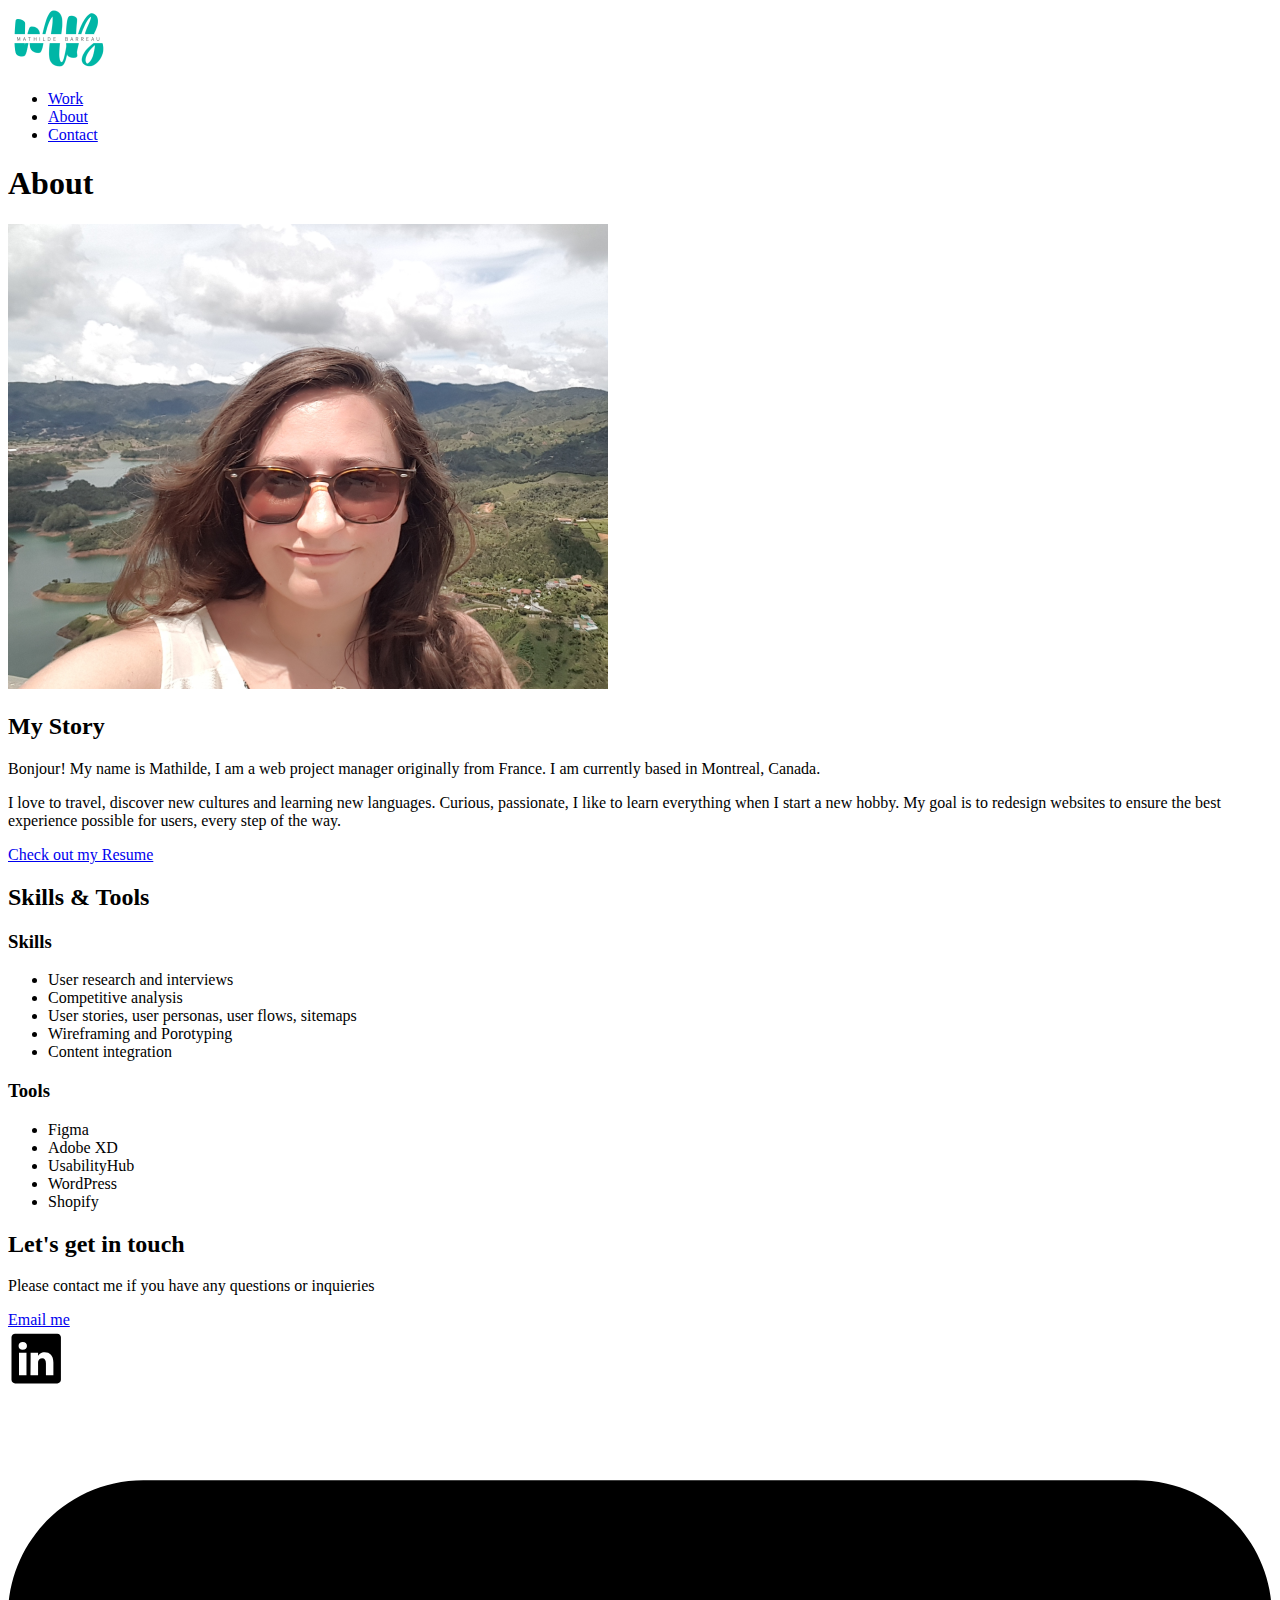
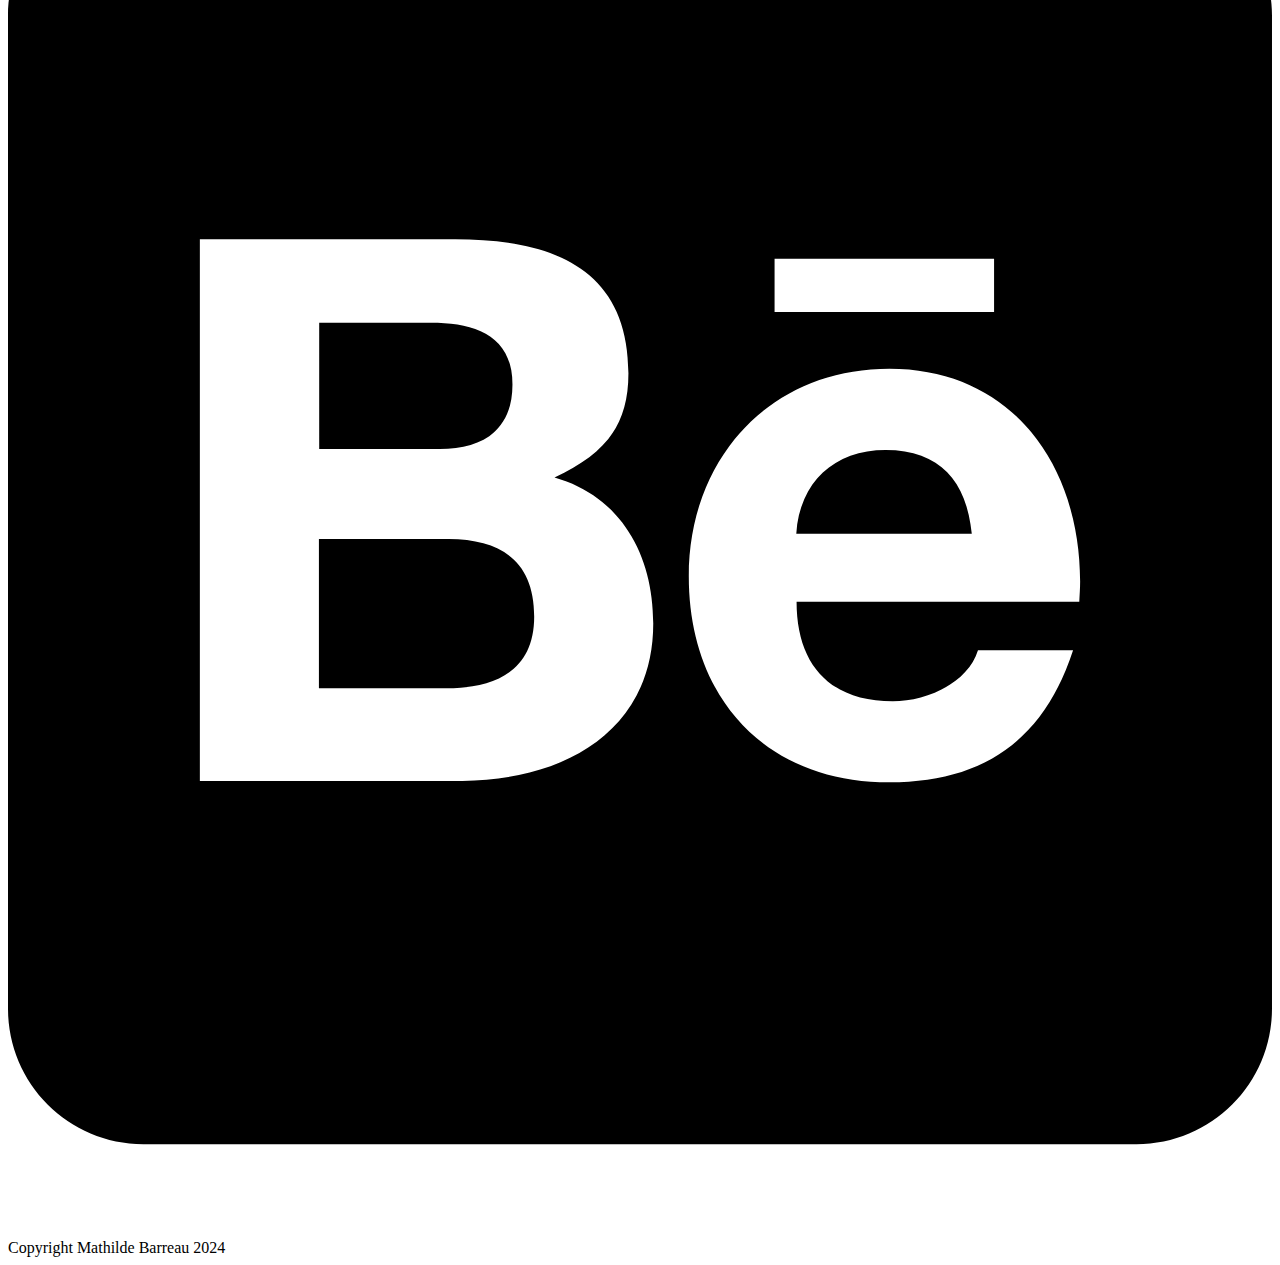
<file: about.html>
<!DOCTYPE html>
<html lang="en">

<head>
    <meta charset="UTF-8">
    <meta name="viewport" content="width=device-width, initial-scale=1.0">
    <title>About</title>
</head>

<body>

    <header>
        <picture>
            <source media="(max-width:500px)" srcset="img_Logo">
            <img src="img/img_Logo.png" alt="Mathilde" >
        </picture>
            <ul>
                <li><a href="index.html">Work</a></li>
                <li><a href="about.html">About</a></li>
                <li><a href="#contact">Contact</a></li>
            </ul>
    </header>

    <main>
        <div>
            <div>
                <h1>About</h1>
            </div>
        </div>

        <div>
            <picture>
                <source srcset="img_Headshot_600" media="(max-width:767px)">
                <img src="img/img_Headshot_600 px.png" alt="Profile Image">
            </picture>
        </div>

        <div>
            <h2>My Story</h2>
            <p>Bonjour! My name is Mathilde, I am a web project manager originally from France. I am currently based in Montreal, Canada. </p>
            <p>I love to travel, discover new cultures and learning new languages. Curious, passionate, I like to learn everything when I start a new hobby.
                My goal is to redesign websites to ensure the best experience possible for users, every step of the way.</p>
            
            <a href="files/files_CV_Mathilde Barreau.pdf" target="_blank" download>Check out my Resume </a>

        </div>

        <div>
            <div>
                <h2>Skills & Tools</h2>
            </div>
            <div>
                <h3>Skills</h3>
                <ul>
                    <li>User research and interviews</li>
                    <li>Competitive analysis</li>
                    <li>User stories, user personas, user flows, sitemaps</li>
                    <li>Wireframing and Porotyping</li>
                    <li>Content integration</li>
                </ul>
            </div>
            <div>
                <h3>Tools</h3>
                <ul>
                    <li>Figma</li>
                    <li>Adobe XD</li>
                    <li>UsabilityHub</li>
                    <li>WordPress</li>
                    <li>Shopify</li>
                </ul>
            </div>

        </div>

    </main>

</body>

<footer id="contact">
    <div>
        <h2>Let's get in touch</h2>
        <p>Please contact me if you have any questions or inquieries</p>

        <div> <a href="matoche.barr@outlook.fr">Email me</a> </div>

        <div>
            <a href="https://www.linkedin.com/in/mathilde-barreau-865b6576" target="_blank">
                <svg enable-background="new 0 0 56.693 56.693" height="56.693px" id="Layer_1" version="1.1" viewBox="0 0 56.693 56.693" width="56.693px" xml:space="preserve" xmlns="http://www.w3.org/2000/svg" xmlns:xlink="http://www.w3.org/1999/xlink"><g><path d="M30.071,27.101v-0.077c-0.016,0.026-0.033,0.052-0.05,0.077H30.071z"/><path d="M49.265,4.667H7.145c-2.016,0-3.651,1.596-3.651,3.563v42.613c0,1.966,1.635,3.562,3.651,3.562h42.12   c2.019,0,3.654-1.597,3.654-3.562V8.23C52.919,6.262,51.283,4.667,49.265,4.667z M18.475,46.304h-7.465V23.845h7.465V46.304z    M14.743,20.777h-0.05c-2.504,0-4.124-1.725-4.124-3.88c0-2.203,1.67-3.88,4.223-3.88c2.554,0,4.125,1.677,4.175,3.88   C18.967,19.052,17.345,20.777,14.743,20.777z M45.394,46.304h-7.465V34.286c0-3.018-1.08-5.078-3.781-5.078   c-2.062,0-3.29,1.389-3.831,2.731c-0.197,0.479-0.245,1.149-0.245,1.821v12.543h-7.465c0,0,0.098-20.354,0-22.459h7.465v3.179   c0.992-1.53,2.766-3.709,6.729-3.709c4.911,0,8.594,3.211,8.594,10.11V46.304z"/></g></svg>
            </a>
            <a href="https://www.behance.net/mathildebarr" target="_blank">
                <svg viewBox="0 0 448 512" xmlns="http://www.w3.org/2000/svg"><path d="M186.5 293c0 19.3-14 25.4-31.2 25.4h-45.1v-52.9h46c18.6.1 30.3 7.8 30.3 27.5zm-7.7-82.3c0-17.7-13.7-21.9-28.9-21.9h-39.6v44.8H153c15.1 0 25.8-6.6 25.8-22.9zm132.3 23.2c-18.3 0-30.5 11.4-31.7 29.7h62.2c-1.7-18.5-11.3-29.7-30.5-29.7zM448 80v352c0 26.5-21.5 48-48 48H48c-26.5 0-48-21.5-48-48V80c0-26.5 21.5-48 48-48h352c26.5 0 48 21.5 48 48zM271.7 185h77.8v-18.9h-77.8V185zm-43 110.3c0-24.1-11.4-44.9-35-51.6 17.2-8.2 26.2-17.7 26.2-37 0-38.2-28.5-47.5-61.4-47.5H68v192h93.1c34.9-.2 67.6-16.9 67.6-55.9zM380 280.5c0-41.1-24.1-75.4-67.6-75.4-42.4 0-71.1 31.8-71.1 73.6 0 43.3 27.3 73 71.1 73 33.2 0 54.7-14.9 65.1-46.8h-33.7c-3.7 11.9-18.6 18.1-30.2 18.1-22.4 0-34.1-13.1-34.1-35.3h100.2c.1-2.3.3-4.8.3-7.2z"/></svg>
            </a>
        </div>

        <div>Copyright Mathilde Barreau 2024</div>

    </div>
    
</footer>

</html>
</file>
